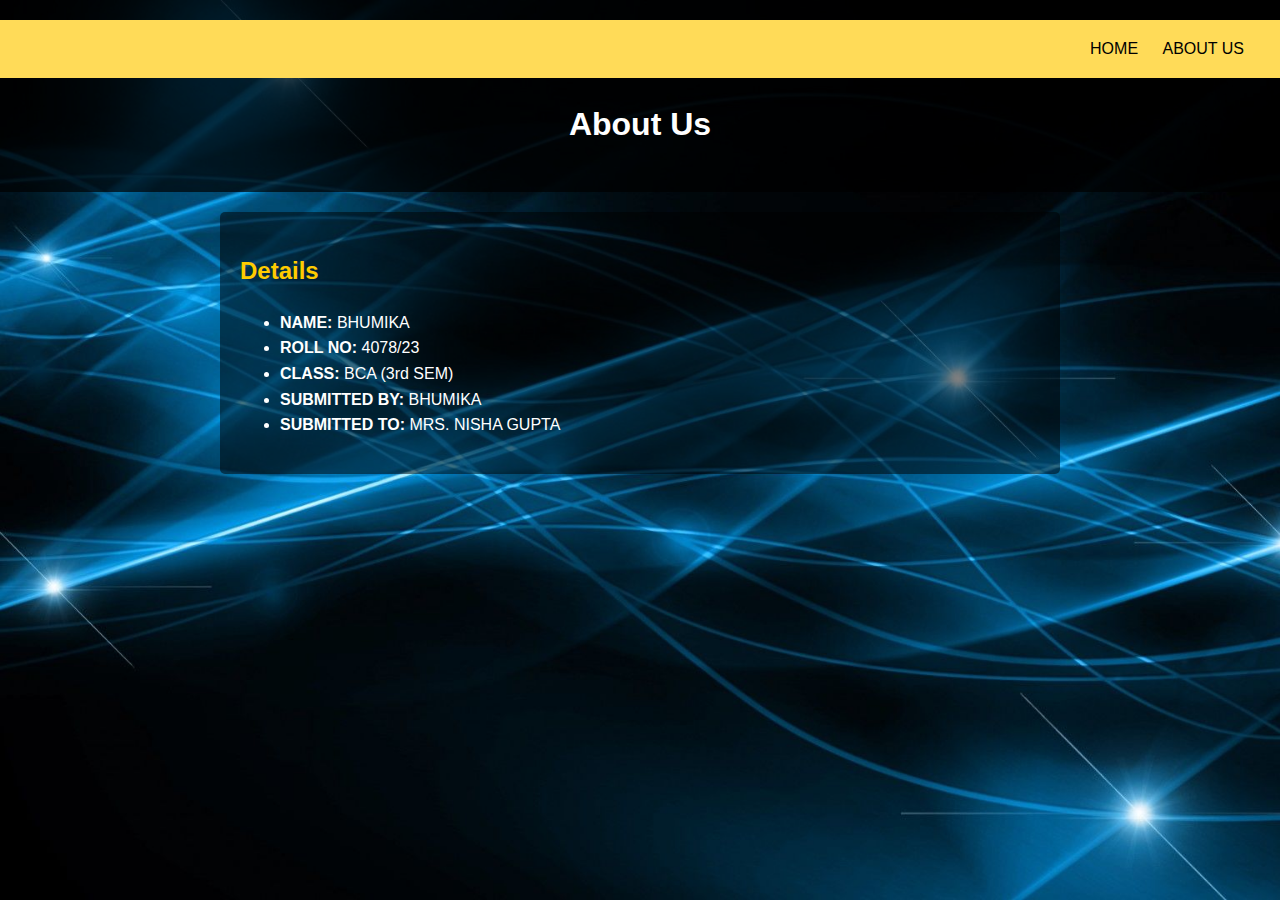
<file: about us.html>
<!DOCTYPE html>
<html lang="en">
<head>
    <meta charset="UTF-8">
    <meta name="viewport" content="width=device-width, initial-scale=1.0">
    <link rel="stylesheet" href="styless.css">
    <title>About Us</title>
</head>
<body>
    <header>
        <nav>
            <ul>
                <li><a href="index.html">HOME</a></li>
                <li><a href="about us.html">ABOUT US</a></li>
            </ul>
        </nav>
        <h1>About Us</h1>
    </header>

    <main>
        <section id="about">
           
        </section>

        <section id="details">
            <h2>Details</h2>
            <ul>
                <li><strong>NAME:</strong> BHUMIKA</li>
                <li><strong>ROLL NO:</strong> 4078/23</li>
                <li><strong>CLASS:</strong> BCA (3rd SEM)</li>
                <li><strong>SUBMITTED BY:</strong> BHUMIKA</li>
                <li><strong>SUBMITTED TO:</strong> MRS. NISHA GUPTA</li>
            </ul>
        </section>
    </main>

    
</body>
</html>
</file>
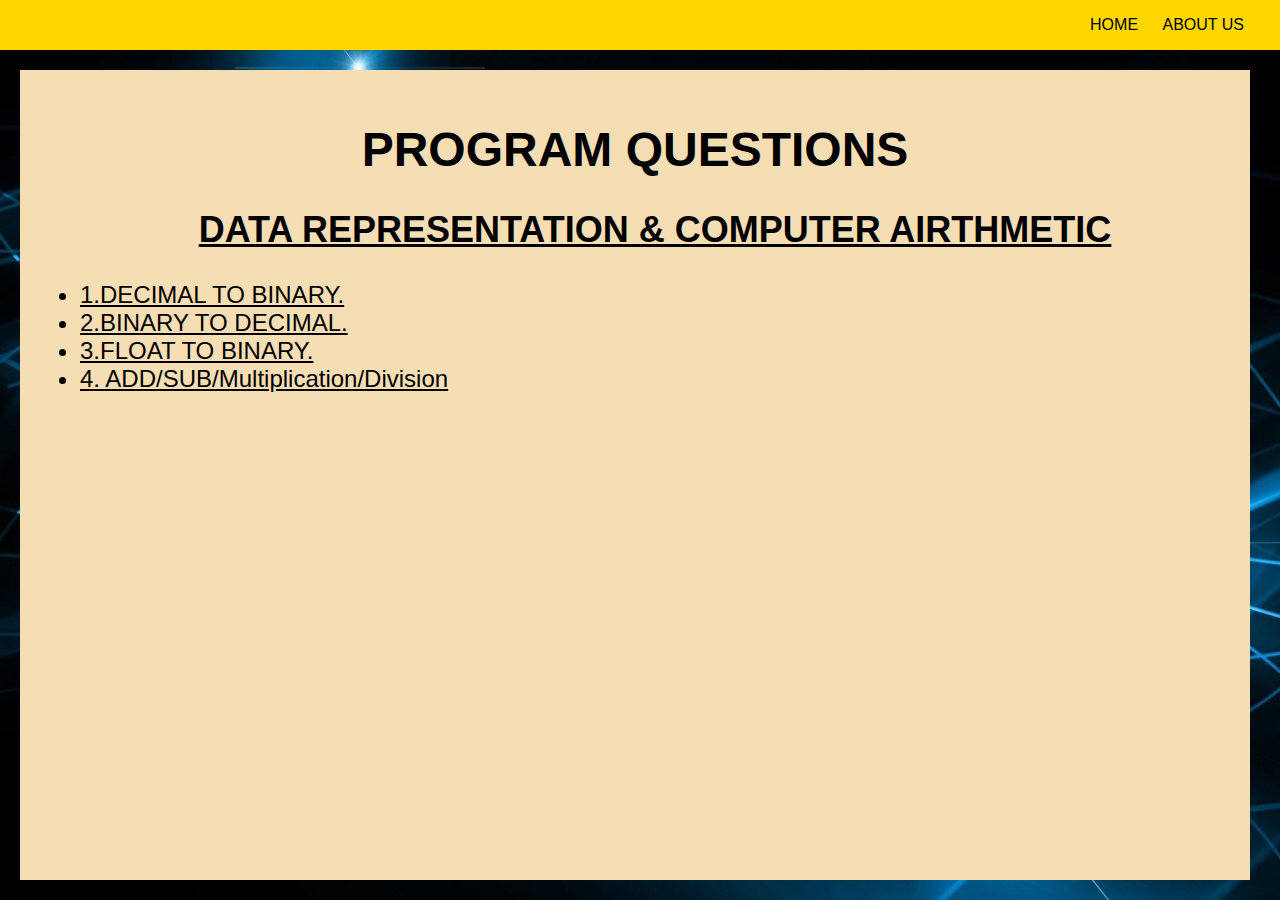
<file: unit1.html>
<!DOCTYPE html>
<html lang="en">
<head>
<style>
body{
background-image:url(picture.jpg);
background-repeat:no-repeat;
background-attachment:fixed;
background-size:100%100%;
}
</style>
 <style>
  a {
            color: blue; /* Normal link color */
        }
        a:hover {
            color: green; /* Color when hovered */
        }
        a:visited {
            color: purple; /* Color for visited links */
}
</style>
<meta charset="UTF-8">
    <meta name="viewport" content="width=device-width, initial-scale=1.0">
    <link rel="stylesheet" href="styles.css">
    <title>Program Questions</title>
    <style>
        body {
            font-family: Arial, sans-serif;
            margin: 0;
            padding: 0;
        }
.navbar a:hover{
background-color:#A52A2A;
}

        nav {
            background-color: #FFD700;
            color: black;
            padding: 1em;
        }
.navbar a:hover{
background-color:#A52A2A;
}
        nav ul {
            list-style-type: none;
            margin: 0;
            padding: 0;
        }

        nav ul li {
            display: inline;
            margin-right: 20px;
        }

        nav ul li a {
            color: black;
            text-decoration: none;
        }

        .container {
            display: flex;
            padding: 20px;
        }

        .question-list {
            flex: 1;
            padding: 20px;
            background-color:#F5DEB3;
            margin-right: 10px;
        }

        .code-output-container {
            flex: 2;
            display: none; /* Initially hide the output */
            flex-direction: column;
        }

        .code-container, .output-container {
            flex: 1;
            padding: 20px;
            background-color: #D2B48C;
            margin-bottom: 10px;
        }

        h2 {
            margin-top: 0;
        }
    </style>
</head>
<body>
    <nav>
        <ul>
            <li><a href="index.html">HOME</a></li>
            <li><a href="about us.html">ABOUT US</a></li>
          
        </ul>
    </nav>
    <div class="container">
        <div class="question-list">
          <h1><center>PROGRAM QUESTIONS</center></h1>
            <ul><h2><center><U>DATA REPRESENTATION & COMPUTER AIRTHMETIC</U></center></h2>
                <li><a href="#" onclick="showProgram(1) "style="color: black;">1.DECIMAL TO BINARY. </a></li>
                <li><a href="#" onclick="showProgram(2)"style="color: black;">2.BINARY TO DECIMAL.</a></li>
                <li><a href="#" onclick="showProgram(3)"style="color: black;">3.FLOAT TO BINARY.</a></li>
                
<li><a href="#" onclick="showProgram(4)" style="color:black;">4. ADD/SUB/Multiplication/Division</a></li>



            </ul>
        </div>
        <div class="code-output-container" id="output-container">
            <div class="code-container" id="code1">
                <h2><center></u>DECIMAL TO BINARY</center></u></h2>
                <pre><code><center>
#include < stdio.h >
#include < conio.h >
int main()
{
int n,rem,b=0,base=1;
printf("Enter a decimal number:");
scanf("%d",&n);
while(n>0)
{
rem=n%2;
b=b+rem*base;
n=n/2;
base=base*10;
}
printf("Binary number is:%d",b);
getch();
}

             </center>  </code></pre>
            </div>
            <div class="output-container" id="output1">
                <h2><center>Output</center></h2>
                <pre><code><center>



Enter a decimal number: 9
Binary number is: 1001


               </center> </code></pre>
            </div>

            <div class="code-container" id="code2" style="display:none;">
                <h2><center>BINARY TO DECIMAL</center></h2>
                <pre><code><center>

#include < stdio.h >
#include < conio.h >
int main()
{
int b,dec=0,i=1,rem;
printf("Enter a binary number:");
scanf("%d",&b);
while(b!=0)
{
rem=b%10;
dec=dec+rem*i;
i=i*2;
b=b/10;
}
printf("decimal number is:%d",dec);
getch();
}



             </center>   </code></pre>
            </div>
            <div class="output-container" id="output2" style="display:none;">
                <h2><center>Output</center></h2>
                <pre><code><center>
Enter a binary number: 1001
Decimal number is :9


               </center> </code></pre>
            </div>

            <div class="code-container" id="code3" style="display:none;">
                <h2><center>FLOAT TO BINARY</center></h2>
                <pre><code><center>
 
#include < stdio.h >
#include < math.h >
void printfbinary(float number)
{
unsigned int binary=(unsigned int)&number;
//print the binary repersentation
for(int i=sizeof (float)*8-1;i>=0;i--)
{
printf("%d",(*binary >> i)&1);
if(i%8==0)
{
printf(" ");
}
}
printf("\n");
}
int main()
{
float number;
printf("Enter a float number:");
scanf("%f",&number);
printf("Binary representation of %f is:\n",number);
printbinary(number);
return 0;
}

    </center></code></pre>
            </div>
            <div class="output-container" id="output3" style="display:none;">
                <h2><center>Output</center></h2>
                <pre><code><center>


Enter a float number: 23.4
Binary representation of 23.400000 is:
01000001 10111011 00110011 00110011



                </center></code></pre>
            </div>

 <div class="code-container" id="code4" style="display:none;">
                <h2><center>ADD/SUB/Multiplication/Division</center></h2>
                <pre><code><center>
 
#include < stdio.h >

void add(double a, double b);
void subtract(double a, double b);
void multiply(double a, double b);
void divide(double a, double b);

int main() {
    int choice;
    double num1, num2;

    do {
       
        printf("Arithmetic Operations Menu\n");
        printf("1. Addition\n");
        printf("2. Subtraction\n");
        printf("3. Multiplication\n");
        printf("4. Division\n");
        printf("5. Exit\n");
        printf("Enter your choice: ");
        scanf("%d", &choice);

        if (choice >= 1 && choice <= 4) {
          
            printf("Enter two numbers: ");
            scanf("%lf %lf", &num1, &num2);
        }

       
        switch (choice) {
            case 1:
                add(num1, num2);
                break;
            case 2:
                subtract(num1, num2);
                break;
            case 3:
                multiply(num1, num2);
                break;
            case 4:
                divide(num1, num2);
                break;
            case 5:
                printf("Exiting...\n");
                break;
            default:
                printf("Invalid choice. Please try again.\n");
                break;
        }
        printf("\n");
    } while (choice != 5);

    return 0;
}
void add(double a, double b) {
    printf("Result: %.2lf\n", a + b);
}

void subtract(double a, double b) {
    printf("Result: %.2lf\n", a - b);
}

void multiply(double a, double b) {
    printf("Result: %.2lf\n", a * b);
}

void divide(double a, double b) {
    if (b != 0) {
        printf("Result: %.2lf\n", a / b);
    } else {
        printf("Error: Division by zero is not allowed.\n");
    }
}  





</center></code></pre>
            </div>
            <div class="output-container" id="output4" style="display:none;">
                <h2><center>Output</center></h2>
                <pre><code><center>


Arithmetic Operations Menu
1. Addition
2. Subtraction
3. Multiplication
4. Division
5. Exit	
Enter your choice: 1
Enter two numbers: 2.1
1.2
Result: 3.30
 Arithmetic Operations Menu
1. Addition
2. Subtraction
3. Multiplication
4. Division
5. Exit
Enter your choice: 5
Exiting...





</center></code></pre>
            </div>



        </div>
    </div>

    <script>
        function showProgram(questionNumber) {
            // Hide all code and output sections
            document.querySelectorAll('.code-container, .output-container').forEach((el) => {
                el.style.display = 'none';
            });

            // Show the selected question's code and output
            document.getElementById('code' + questionNumber).style.display = 'block';
            document.getElementById('output' + questionNumber).style.display = 'block';

            // Show the code-output container
            document.getElementById('output-container').style.display = 'flex';
        }
    </script>
</body>
</html>
</file>
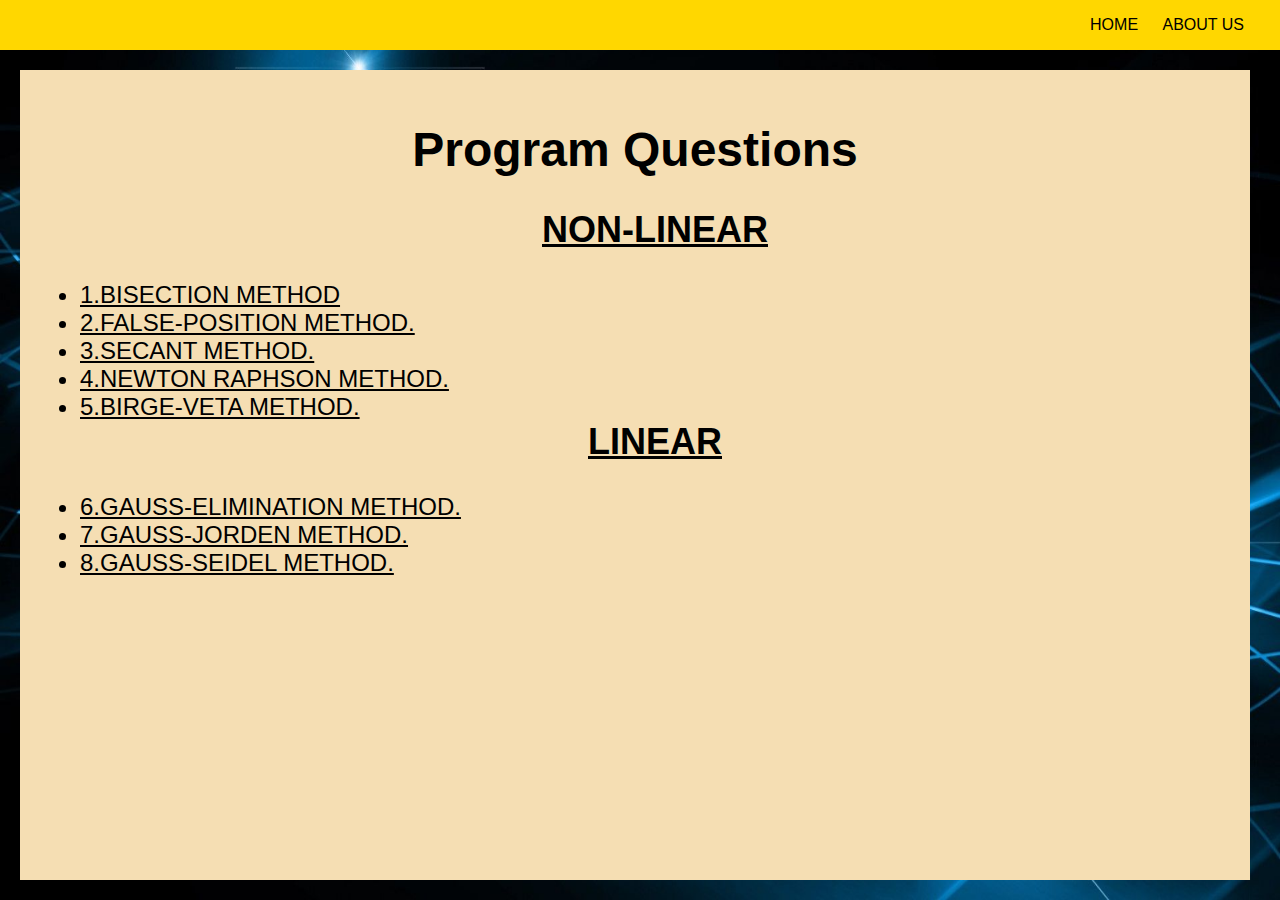
<file: unit2.html>
<!DOCTYPE html>
<html lang="en">
<head>
<style>
body{
background-image:url(picture.jpg);
background-repeat:no-repeat;
background-attachment:fixed;
background-size:100%100%;
}
</style>
 <style>
  a {
            color: blue; /* Normal link color */
        }
        a:hover {
            color: green; /* Color when hovered */
        }
        a:visited {
            color: purple; /* Color for visited links */
}
</style>
<meta charset="UTF-8">
    <meta name="viewport" content="width=device-width, initial-scale=1.0">
    <link rel="stylesheet" href="styles.css">
    <title>Program Questions</title>
    <style>
        body {
            font-family: Arial, sans-serif;
            margin: 0;
            padding: 0;
        }
.navbar a:hover{
background-color:#A52A2A;
}

        nav {
            background-color: #FFD700;
            color: black;
            padding: 1em;
        }
.navbar a:hover{
background-color:#A52A2A;
}
        nav ul {
            list-style-type: none;
            margin: 0;
            padding: 0;
        }

        nav ul li {
            display: inline;
            margin-right: 20px;
        }

        nav ul li a {
            color: black;
            text-decoration: none;
        }

        .container {
            display: flex;
            padding: 20px;
        }

        .question-list {
            flex: 1;
            padding: 20px;
            background-color:#F5DEB3;
            margin-right: 10px;
        }

        .code-output-container {
            flex: 2;
            display: none; /* Initially hide the output */
            flex-direction: column;
        }

        .code-container, .output-container {
            flex: 1;
            padding: 20px;
            background-color: #D2B48C;
            margin-bottom: 10px;
        }

        h2 {
            margin-top: 0;
        }
    </style>
</head>
<body>
    <nav>
        <ul>
            <li><a href="index.html">HOME</a></li>
            <li><a href="about us.html">ABOUT US</a></li>
          
        </ul>
    </nav>
    <div class="container">
        <div class="question-list">
            <h1><center>Program Questions</center></h1>
            <ul>   <h2><Center><u>NON-LINEAR</center></u></h2>
                <li><a href="#" onclick="showProgram(1) "style="color: black;">1.BISECTION METHOD</a></li>
                <li><a href="#" onclick="showProgram(2)"style="color: black;">2.FALSE-POSITION METHOD.</a></li>
                <li><a href="#" onclick="showProgram(3)"style="color: black;">3.SECANT METHOD.</a></li>
                
<li><a href="#" onclick="showProgram(4)"style="color: black;">4.NEWTON RAPHSON METHOD.</a></li>
                
<li><a href="#" onclick="showProgram(5)"style="color: black;">5.BIRGE-VETA METHOD.</a></li>

             <h2><center><u>LINEAR</u></center></h2>
<li><a href="#" onclick="showProgram(6)"style="color: black;">6.GAUSS-ELIMINATION METHOD.</a></li>
                
<li><a href="#" onclick="showProgram(7)"style="color: black;">7.GAUSS-JORDEN METHOD.</a></li>
                
   <li><a href="#" onclick="showProgram(8)"style="color: black;">8.GAUSS-SEIDEL METHOD.</a></li>
         </ul>
        </div>
        <div class="code-output-container" id="output-container">
            <div class="code-container" id="code1">
                <h2><center></u>BISECTION METHOD</center></u></h2>
                <pre><code><center>

#include < stdio.h >
#include < math.h >
float f(float x)
{
return x*x*x-x-1;
}
int main()
{
float a,b,c,d;
int i=0;
printf("enter the interval (a,b)in which the roots of the equation lies");
scanf("%f%f",&a,&b);
printf("\n enter the tolerance value:-");
scanf("%f",&d);
do{
c=(a+b)/2;
++i;
if(f(a)*f(c)<0)
{
b=c;
printf("\n value of a and b in %d iteration is %f and %f",i,a,b);
}
else
{
a=c;
printf("\n value of a and b in %d iteration is %f and %f",i,a,b);
}
}
while(fabs(a-b)>d||f(c)==0);
printf("\n root is %f",c);
printf("\n press any key to exit");
}


             </center>  </code></pre>
            </div>
            <div class="output-container" id="output1">
                <h2><center>Output</center></h2>
                <pre><code><center>



enter the interval (a,b)in which the roots of the equation lies1
2
enter the tolerance value:-0.01
value of a and b in 1 iteration is 1.000000 and 1.500000
 value of a and b in 2 iteration is 1.250000 and 1.500000
value of a and b in 3 iteration is 1.250000 and 1.375000
 value of a and b in 4 iteration is 1.312500 and 1.375000
value of a and b in 5 iteration is 1.312500 and 1.343750
value of a and b in 6 iteration is 1.312500 and 1.328125
 value of a and b in 7 iteration is 1.320312 and 1.328125
root is 1.320312



               </center> </code></pre>
            </div>

            <div class="code-container" id="code2" style="display:none;">
                <h2><center>FALSE-POSITION METHOD</center></h2>
                <pre><code><center>

#include < stdio.h >
#include < math.h >
#define e 0.001
#define f(x) x*x*x -4*x +1
int main()
{
 float x0,x1,x2;
 float f0,f1,f2;
 int i=0;
 printf("Enter Two Values of x0 and x1:");
 scanf("%f %f",&x0,&x1);
 do{
 f0=f(x0);
 f1=f(x1);
 x2=((x0*f1)-(x1*f0))/(f1-f0);
 f2=f(x2);
 if(f0*f2<0)
 {
 x1=x2;
 f1=f2;
 }
 else{
 x0=x2;
 f0=f2;
 }
 i++;
 printf("No. of Iterations:%d\n",i);
 printf("Root is:%f\n",x2);
 printf("Value of function:%f\n",f2);
 }
 while(fabs(f2)>e);
}

             </center>   </code></pre>
            </div>
            <div class="output-container" id="output2" style="display:none;">
                <h2><center>Output</center></h2>
                <pre><code><center>

Enter Two Values of x0 and x1:2 3
No. of Iterations:1
Root is:1.933333
Value of function:0.493036
No. of Iterations:2
Root is:1.899419
Value of function:0.255035
No. of Iterations:3
Root is:1.881592
Value of function:0.135200
No. of Iterations:4
Root is:1.872061
Value of function:0.072604
No. of Iterations:5
Root is:1.866919
Value of function:0.039261
No. of Iterations:6
Root is:1.864132
Value of function:0.021309
No. of Iterations:7
Root is:1.862617
Value of function:0.011589
No. of Iterations:8
Root is:1.861793
Value of function:0.006310
No. of Iterations:9
Root is:1.861344
Value of function:0.003438
No. of Iterations:10
Root is:1.861099
Value of function:0.001873
No. of Iterations:11
Root is:1.860966
Value of function:0.001020
No. of Iterations:12
Root is:1.860893
Value of function:0.000557




               </center> </code></pre>
            </div>

            <div class="code-container" id="code3" style="display:none;">
                <h2><center>SECANT METHOD</center></h2>
                <pre><code><center>
 
#include < stdio.h >
#include < math.h >
int main() {
 double x0, x1, tol, x2;
 int max_iter, iter = 0;
 // Function definition inline
 double f(double x) {
 return x * x * x - x - 2; // Example function: x^3 - x - 2
 }
 // Get user input
 printf("Enter the initial guess x0: ");
 scanf("%lf", &x0);
 
 printf("Enter the second guess x1: ");
 scanf("%lf", &x1);
 
 printf("Enter the tolerance: ");
 scanf("%lf", &tol);
 
 printf("Enter the maximum number of iterations: ");
 scanf("%d", &max_iter);
 printf("Iteration\t x0\t\t x1\t\t x2\t\t f(x2)\n");
 while (iter < max_iter) {
 double f_x0 = f(x0);
 double f_x1 = f(x1);
 // Check for division by zero
 if (f_x1 - f_x0 == 0) {
 printf("Error: Division by zero in the secant method.\n");
 return 1; // Exit with an error code
 }
 // Secant method formula
 x2 = x1 - f_x1 * (x1 - x0) / (f_x1 - f_x0);
 // Print the current iteration results
 printf("%d\t\t %.6f\t %.6f\t %.6f\t %.6f\n", iter + 1, x0, x1, x2, f(x2));
 // Check if the result is within the tolerance
 if (fabs(f(x2)) < tol || fabs(x2 - x1) < tol) {
 printf("Root found: %.6f\n", x2);
 return 0; // Successful exit
 }
 // Update the points for the next iteration
 x0 = x1;
 x1 = x2;
 iter++;
 }
 printf("Method did not converge after %d iterations.\n", max_iter);
 return 1; // Exit with an error code if not converged
}
    </center></code></pre>
            </div>
            <div class="output-container" id="output3" style="display:none;">
                <h2><center>Output</center></h2>
                <pre><code><center>



Enter the initial guess x0: 1
Enter the second guess x1: 1.5
Enter the tolerance: 0.01
Enter the maximum number of iterations: 2
Iteration x0 x1 x2 f(x2)
1 1.000000 1.500000 1.533333 0.071704
2 1.500000 1.533333 1.521182 -0.001172
Root found: 1.521182

                </center></code></pre>
            </div>


            <div class="code-container" id="code4" style="display:none;">
                <h2><center>NEWTON-RAPHSON METHOD</center></h2>
                <pre><code><center>


#include < stdio.h >
#include < math.h >
int main() {
 double x0, x1, tol;
 int max_iter, iter = 0;
 // Function to compute f(x) = x^3 - x - 2
 double f(double x) {
 return x * x * x - x - 2;
 }
 // Function to compute f'(x) = 3*x^2 - 1
 double f_prime(double x) {
 return 3 * x * x - 1;
 }
 // Get user input
 printf("Enter the initial guess x0: ");
 scanf("%lf", &x0);
 
 printf("Enter the tolerance: ");
 scanf("%lf", &tol);
 
 printf("Enter the maximum number of iterations: ");
 scanf("%d", &max_iter);
 printf("Iteration\t x0\t\t x1\t\t f(x1)\n");
 while (iter < max_iter) {
 double f_x0 = f(x0);
 double f_prime_x0 = f_prime(x0);
 // Check for division by zero
 if (f_prime_x0 == 0) {
 printf("Error: Division by zero in the Newton-Raphson method.\n");
 return 1; // Exit with an error code
 }
 // Newton-Raphson formula
 x1 = x0 - f_x0 / f_prime_x0;
 // Print the current iteration results
 printf("%d\t\t %.6f\t %.6f\t %.6f\n", iter + 1, x0, x1, f(x1));
 // Check if the result is within the tolerance
 if (fabs(f(x1)) < tol) {
 printf("Root found: %.6f\n", x1);
 return 0; // Successful exit
 }
 // Update the point for the next iteration
 x0 = x1;
 iter++;
 }
 printf("Method did not converge after %d iterations.\n", max_iter);
 return 1; // Exit with an error code if not converged
}



 </center></code></pre>
            </div>
            <div class="output-container" id="output4" style="display:none;">
                <h2><center>Output</center></h2>
                <pre><code><center>

Enter the initial guess x0: 1.5
Enter the tolerance: 0.00
Enter the maximum number of iterations: 4
Iteration x0 x1 f(x1)
1 1.500000 1.521739 0.002137
2 1.521739 1.521380 0.000001
3 1.521380 1.521380 0.000000
4 1.521380 1.521380 0.000000
Method did not converge after 4 iterations



  </center></code></pre>
            </div>



<div class="code-container" id="code5" style="display:none;">
                <h2><center>BIRGE-VIETA METHOD</center></h2>
                <pre><code><center>

#include < stdio.h >
#include < math.h >
int main() {
 double a, b, c, tol;
 int max_iter, iter = 0;
 double x0 = 0.0; // Initial guess
 double x1; // Next approximation
 double residual;
 // Get polynomial coefficients
 printf("Enter the coefficients for the polynomial ax^2 + bx + c:\n");
 printf("Enter coefficient a: ");
 scanf("%lf", &a);
 printf("Enter coefficient b: ");
 scanf("%lf", &b);
 printf("Enter coefficient c: ");
 scanf("%lf", &c);
 // Get tolerance and maximum number of iterations
 printf("Enter the tolerance: ");
 scanf("%lf", &tol);
 
 printf("Enter the maximum number of iterations: ");
 scanf("%d", &max_iter);
 // Print the header for the iterations
 printf("Iteration\t x0\t\t Residual\n");
 while (iter < max_iter) {
 // Evaluate the polynomial at x0
 residual = a * x0 * x0 + b * x0 + c;
 // Check for convergence
 if (fabs(residual) < tol) {
 printf("Root found: %.6f\n", x0);
 return 0; // Successful exit
 }
 // Derivative of the polynomial
 double f_prime_x0 = 2 * a * x0 + b;
 // Check for division by zero
 if (f_prime_x0 == 0) {
 printf("Error: Division by zero in the method.\n");
 return 1; // Exit with an error code
 }
 // Update the approximation
 x1 = x0 - residual / f_prime_x0;
 printf("%d\t\t %.6f\t %.6f\n", iter + 1, x0, residual);
 // Prepare for the next iteration
 x0 = x1;
 iter++;
 }
 printf("Method did not converge after %d iterations.\n", max_iter);
 return 1; // Exit with an error code if not converged
}



</center></code></pre>
            </div>
            <div class="output-container" id="output5" style="display:none;">
                <h2><center>Output</center></h2>
                <pre><code><center>


Enter the coefficients for the polynomial ax^2 + bx + c:
Enter coefficient a: 2
Enter coefficient b: 1
Enter coefficient c: 3
Enter the tolerance: 0.01
Enter the maximum number of iterations: 5
Iteration x0 Residual
1 0.000000 3.000000
2 -3.000000 18.000000
3 -1.363636 5.355372
4 -0.161410 2.890696
5 -8.318925 133.090098
Method did not converge after 5 iterations



 </center></code></pre>
            </div>

<div class="code-container" id="code6" style="display:none;">
                <h2><center>GAUSS-ELIMINATION METHOD</center></h2>
                <pre><code><center>

#include < stdio.h >
#define N 3 // Number of equations
int main() {
 int i, j, k;
 float A[N][N+1] = {
 {2, -1, 1, 3},
 {1, 2, 3, 8},
 {3, 1, -1, 3}
 };
 // Forward Elimination
 for (i = 0; i < N; i++) {
 // Pivot: Normalize the diagonal element
 float pivot = A[i][i];
 for (j = 0; j <= N; j++) {
 A[i][j] /= pivot;
 }
 // Eliminate entries below the pivot
 for (k = 0; k < N; k++) {
 if (k != i) {
 float factor = A[k][i];
 for (j = 0; j <= N; j++) {
 A[k][j] -= factor * A[i][j];
 }
 }
 }
 }
 // Print the solution
 printf("Solutions:\n");
 for (i = 0; i < N; i++) {
 printf("x%d = %.2f\n", i + 1, A[i][N]);
 }
 return 0;
}






</center></code></pre>
            </div>
            <div class="output-container" id="output6" style="display:none;">
                <h2><center>Output</center></h2>
                <pre><code><center>

Solutions:
x1 = 1.20
x2 = 1.00
x3 = 1.60





</center></code></pre>
            </div>


<div class="code-container" id="code7" style="display:none;">
                <h2><center>GAUSS-JORDEN METHOD</center></h2>
                <pre><code><center>
#include < stdio.h >
int main() {
 int n;
 
 printf("Enter the number of variables: ");
 scanf("%d", &n);
 float matrix[n][n+1];
 // Input the augmented matrix
 printf("Enter the augmented matrix:\n");
 for (int i = 0; i < n; i++) {
 for (int j = 0; j <= n; j++) {
 scanf("%f", &matrix[i][j]);
 }
 }
 // Gauss-Jordan elimination
 for (int i = 0; i < n; i++) {
 // Make the diagonal contain all 1s
 for (int j = i+1; j < n; j++) {
 float ratio = matrix[j][i] / matrix[i][i];
 for (int k = 0; k <= n; k++) {
 matrix[j][k] -= ratio * matrix[i][k];
 }
 }
 }
 // Back-substitution to make the upper triangular matrix diagonal
 for (int i = n-1; i >= 0; i--) {
 for (int j = 0; j < i; j++) {
 float ratio = matrix[j][i] / matrix[i][i];
 for (int k = 0; k <= n; k++) {
 matrix[j][k] -= ratio * matrix[i][k];
 }
 }
 }
 // Print the solution
 printf("Solution:\n");
 for (int i = 0; i < n; i++) {
 printf("x%d = %.2f\n", i+1, matrix[i][n] / matrix[i][i]);
 }
 return 0;
}





</center></code></pre>
            </div>
            <div class="output-container" id="output7" style="display:none;">
                <h2><center>Output</center></h2>
                <pre><code><center>



Enter the number of variables: 2
Enter the augmented matrix:
3
4
2
6
5
7
Solution:
x1 = 2.00
x2 = -1.00

</center></code></pre>
            </div>












<div class="code-container" id="code8" style="display:none;">
                <h2><center>GAUSS-SEIDEL METHOD</center></h2>
                <pre><code><center>

#include < stdio.h >

#define MAX 10
#define TOLERANCE 0.0001

void gaussSeidel(float a[MAX][MAX], float b[MAX], float x[MAX], int n) {
    float temp[MAX];
    int i, j;
    int iterations = 0;

    do {
        for (i = 0; i < n; i++) {
            temp[i] = x[i]; // Store the current value of x[i]
            x[i] = b[i];    // Start with the right-hand side value

            for (j = 0; j < n; j++) {
                if (j != i) {
                    x[i] -= a[i][j] * x[j]; // Subtract the known values
                }
            }
            x[i] /= a[i][i]; // Divide by the diagonal element
        }

        // Display the results after each iteration
        printf("Iteration %d: ", ++iterations);
        for (i = 0; i < n; i++) {
            printf("x[%d] = %.6f ", i, x[i]);
        }
        printf("\n");

    } while (1); // Keep iterating until convergence is detected

    // Check for convergence
    for (i = 0; i < n; i++) {
        if (i == 0) {
            if (temp[i] - x[i] < TOLERANCE && temp[i] - x[i] > -TOLERANCE) continue;
        } else {
            if (temp[i] - x[i] < TOLERANCE && temp[i] - x[i] > -TOLERANCE) continue;
        }
        break; // Exit the loop if not converged
    }
}

int main() {
    float a[MAX][MAX], b[MAX], x[MAX];
    int n, i, j;

    printf("Enter the number of equations: ");
    scanf("%d", &n);

    printf("Enter the coefficients of the equations (matrix A):\n");
    for (i = 0; i < n; i++) {
        for (j = 0; j < n; j++) {
            scanf("%f", &a[i][j]);
        }
    }

    printf("Enter the constants (vector B):\n");
    for (i = 0; i < n; i++) {
        scanf("%f", &b[i]);
    }

    // Initialize solution vector x with zeros
    for (i = 0; i < n; i++) {
        x[i] = 0.0;
    }

    gaussSeidel(a, b, x, n);

    // Display the final solution
    printf("\nFinal solution:\n");
    for (i = 0; i < n; i++) {
        printf("x[%d] = %.6f\n", i, x[i]);
    }

    return 0;
}

</center></code></pre>
            </div>
            <div class="output-container" id="output8" style="display:none;">
                <h2><center>Output</center></h2>
                <pre><code><center>

Enter the number of equations: 3
Enter the coefficients of the equations (matrix A):
4 -1 0
-1 4 -1
0 -1 3
Enter the constants (vector B):
15
10
10

</center></code></pre>
            </div>
        </div>
    </div>

    <script>
        function showProgram(questionNumber) {
            // Hide all code and output sections
            document.querySelectorAll('.code-container, .output-container').forEach((el) => {
                el.style.display = 'none';
            });

            // Show the selected question's code and output
            document.getElementById('code' + questionNumber).style.display = 'block';
            document.getElementById('output' + questionNumber).style.display = 'block';

            // Show the code-output container
            document.getElementById('output-container').style.display = 'flex';
        }
    </script>
</body>
</html>
</file>
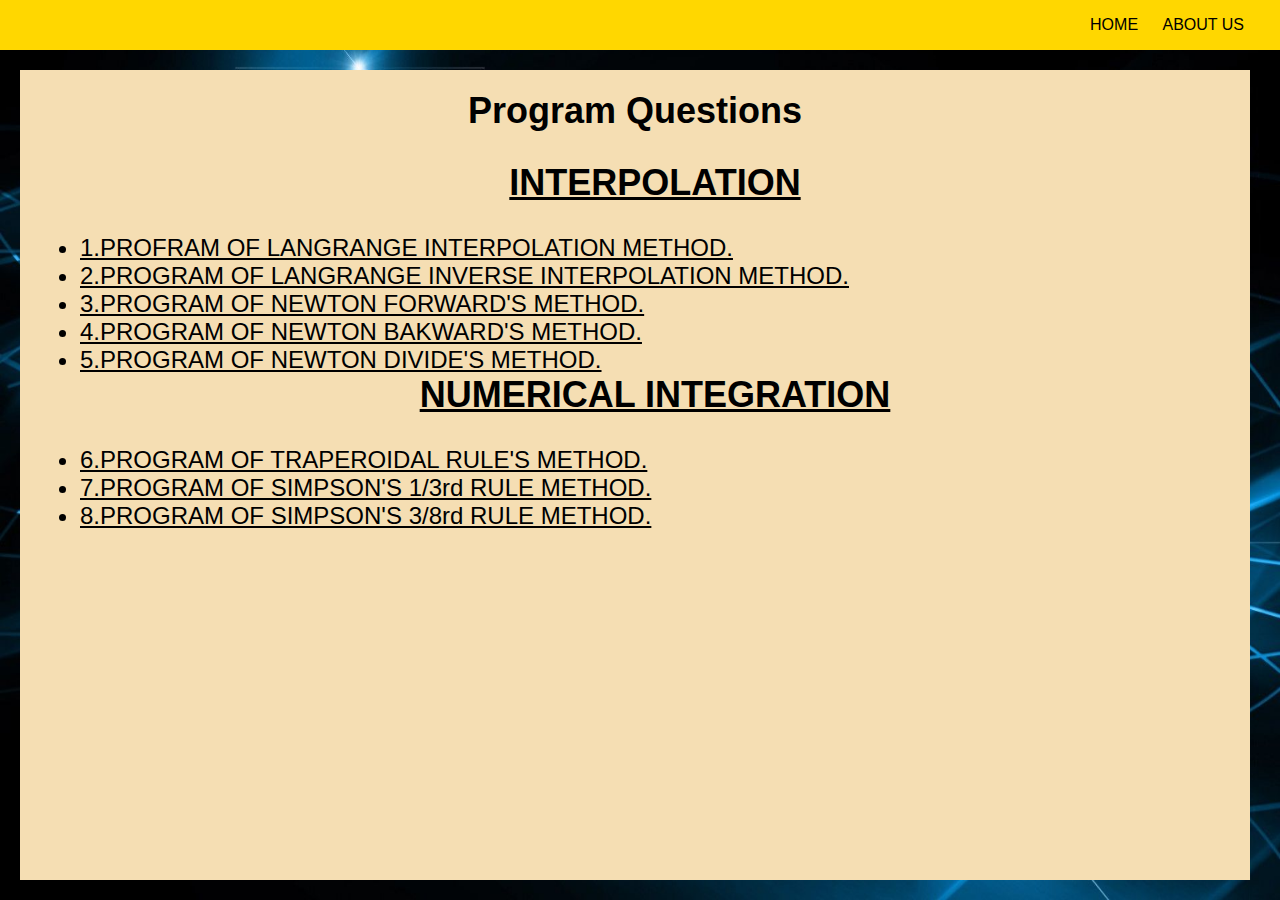
<file: unit3.html>
<!DOCTYPE html>
<html lang="en">
<head>
<style>
body{
background-image:url(picture.jpg);
background-repeat:no-repeat;
background-attachment:fixed;
background-size:100%100%;
}
</style>
 <style>
  a {
            color: blue; /* Normal link color */
        }
        a:hover {
            color: green; /* Color when hovered */
        }
        a:visited {
            color: purple; /* Color for visited links */
}
</style>
<meta charset="UTF-8">
    <meta name="viewport" content="width=device-width, initial-scale=1.0">
    <link rel="stylesheet" href="styles.css">
    <title>Program Questions</title>
    <style>
        body {
            font-family: Arial, sans-serif;
            margin: 0;
            padding: 0;
        }
.navbar a:hover{
background-color:#A52A2A;
}

        nav {
            background-color: #FFD700;
            color: black;
            padding: 1em;
        }
.navbar a:hover{
background-color:#A52A2A;
}
        nav ul {
            list-style-type: none;
            margin: 0;
            padding: 0;
        }

        nav ul li {
            display: inline;
            margin-right: 20px;
        }

        nav ul li a {
            color: black;
            text-decoration: none;
        }

        .container {
            display: flex;
            padding: 20px;
        }

        .question-list {
            flex: 1;
            padding: 20px;
            background-color:#F5DEB3;
            margin-right: 10px;
        }

        .code-output-container {
            flex: 2;
            display: none; /* Initially hide the output */
            flex-direction: column;
        }

        .code-container, .output-container {
            flex: 1;
            padding: 20px;
            background-color: #D2B48C;
            margin-bottom: 10px;
        }

        h2 {
            margin-top: 0;
        }
    </style>
</head>
<body>
    <nav>
        <ul>
            <li><a href="index.html">HOME</a></li>
            <li><a href="about us.html">ABOUT US</a></li>
          
        </ul>
    </nav>
    <div class="container">
        <div class="question-list">
            <h2><center>Program Questions</center></h2>
            <ul><h2><center><u>INTERPOLATION</u></center></h2>
                <li><a href="#" onclick="showProgram(1) "style="color: black;">1.PROFRAM OF LANGRANGE INTERPOLATION METHOD. </a></li>
                <li><a href="#" onclick="showProgram(2)"style="color: black;">2.PROGRAM OF LANGRANGE INVERSE INTERPOLATION METHOD.</a></li>
                <li><a href="#" onclick="showProgram(3)"style="color: black;">3.PROGRAM OF NEWTON FORWARD'S METHOD.</a></li>
                
<li><a href="#" onclick="showProgram(4)"style="color: black;">4.PROGRAM OF NEWTON BAKWARD'S METHOD.</a></li>
                
<li><a href="#" onclick="showProgram(5)"style="color: black;">5.PROGRAM OF NEWTON DIVIDE'S  METHOD.</a></li>
             
<h2><center><u>NUMERICAL INTEGRATION</center></u></h2>   
<li><a href="#" onclick="showProgram(6)"style="color: black;">6.PROGRAM OF TRAPEROIDAL RULE'S  METHOD.</a></li>
                
<li><a href="#" onclick="showProgram(7)"style="color: black;">7.PROGRAM OF SIMPSON'S 1/3rd RULE METHOD.</a></li>
                
   <li><a href="#" onclick="showProgram(8)"style="color: black;">8.PROGRAM OF SIMPSON'S 3/8rd RULE  METHOD.</a></li>
         </ul>
        </div>
        <div class="code-output-container" id="output-container">
            <div class="code-container" id="code1">
                <h2><center></u>LANGRANGE INTERPOLATION</center></u></h2>
                <pre><code><center>
 #include < stdio.h >

        double lagrangeInterpolation(double x[], double y[], int n, double xValue) {
            double result = 0.0;
        
            for (int i = 0; i < n; i++) {
                double term = y[i];
                for (int j = 0; j < n; j++) {
                    if (j != i) {
                        term *= (xValue - x[j]) / (x[i] - x[j]);
                    }
                }
                result += term;
            }
        
            return result;
        }
        
        int main() {
            int n;
            double x[10], y[10], xValue;
        
            printf("Enter the number of data points: ");
            scanf("%d", &n);
            
            printf("Enter the x and y values:\n");
            for (int i = 0; i < n; i++) {
                printf("x[%d]: ", i);
                scanf("%lf", &x[i]);
                printf("y[%d]: ", i);
                scanf("%lf", &y[i]);
            }
        
            printf("Enter the value of x to interpolate: ");
            scanf("%lf", &xValue);
        
            double interpolatedValue = lagrangeInterpolation(x, y, n, xValue);
            
            printf("The interpolated value at x = %.2f is %.6f\n", xValue, interpolatedValue);
        
            return 0;
        }
        

             </center>  </code></pre>
            </div>
            <div class="output-container" id="output1">
                <h2><center>Output</center></h2>
                <pre><code><center>



  Enter the number of data points: 3
    Enter the x and y values:
    x[0]: 1
    y[0]: 1
    x[1]: 2
    y[1]: 4
    x[2]: 3
    y[2]: 9
    Enter the value of x to interpolate: 1.5
    The interpolated value at x = 1.50 is 2.250000
    



               </center> </code></pre>
            </div>

            <div class="code-container" id="code2" style="display:none;">
                <h2><center>LANGRANGE INVERSE INTERPOLATION</center></h2>
                <pre><code><center>
 #include < stdio.h >

        double lagrangeInverseInterpolation(double x[], double y[], int n, double yValue) {
            double result = 0.0;
        
            for (int i = 0; i < n; i++) {
                double term = y[i];
                for (int j = 0; j < n; j++) {
                    if (j != i) {
                        term *= (yValue - y[j]) / (y[i] - y[j]);
                    }
                }
                result += term;
            }
        
            return result;
        }
        
        int main() {
            int n;
            double x[10], y[10], yValue;
        
            printf("Enter the number of data points: ");
            scanf("%d", &n);
            
            printf("Enter the x and y values:\n");
            for (int i = 0; i < n; i++) {
                printf("x[%d]: ", i);
                scanf("%lf", &x[i]);
                printf("y[%d]: ", i);
                scanf("%lf", &y[i]);
            }
        
            printf("Enter the value of y to interpolate: ");
            scanf("%lf", &yValue);
        
            double interpolatedXValue = lagrangeInverseInterpolation(x, y, n, yValue);
            
            printf("The interpolated x value corresponding to y = %.2f is %.6f\n", yValue, interpolatedXValue);
        
            return 0;
        }
             </center>   </code></pre>
            </div>
            <div class="output-container" id="output2" style="display:none;">
                <h2><center>Output</center></h2>
                <pre><code><center>

Enter the number of data points: 3
    Enter the x and y values:
    x[0]: 1
    y[0]: 1
    x[1]: 2
    y[1]: 4
    x[2]: 3
    y[2]: 9
    Enter the value of y to interpolate: 4
    The interpolated x value corresponding to y = 4.00 is 1.666667
    



               </center> </code></pre>
            </div>

            <div class="code-container" id="code3" style="display:none;">
                <h2><center>NEWTON FORWARD </center></h2>
                <pre><code><center>
 
  #include < stdio.h >

        #define MAX 10
        
        void computeForwardDifference(float x[], float y[][MAX], int n) {
            for (int j = 1; j < n; j++) {
                for (int i = 0; i < n - j; i++) {
                    y[i][j] = y[i + 1][j - 1] - y[i][j - 1];
                }
            }
        }
        
        float newtonForwardInterpolation(float x[], float y[][MAX], int n, float value) {
            float h = x[1] - x[0];
            float result = y[0][0];
            float u = (value - x[0]) / h;
            
            for (int i = 1; i < n; i++) {
                float term = 1;
                for (int j = 0; j < i; j++) {
                    term *= (u - j) / (i);
                }
                result += term * y[0][i];
            }
        
            return result;
        }
        
        int main() {
            float x[MAX], y[MAX][MAX];
            int n;
            float value;
        
            printf("Enter the number of data points: ");
            scanf("%d", &n);
        
            printf("Enter the x values:\n");
            for (int i = 0; i < n; i++) {
                printf("x[%d]: ", i);
                scanf("%f", &x[i]);
            }
        
            printf("Enter the corresponding y values:\n");
            for (int i = 0; i < n; i++) {
                printf("y[%d]: ", i);
                scanf("%f", &y[i][0]);
            }
        
            computeForwardDifference(x, y, n);
        
            printf("Enter the value of x to interpolate: ");
            scanf("%f", &value);
        
            float interpolatedValue = newtonForwardInterpolation(x, y, n, value);
        
            printf("The interpolated value at x = %.2f is %.6f\n", value, interpolatedValue);
        
            return 0;
        }
        




    </center></code></pre>
            </div>
            <div class="output-container" id="output3" style="display:none;">
                <h2><center>Output</center></h2>
                <pre><code><center>



  Enter the number of data points: 5
    Enter the x values:
    x[0]: 0
    x[1]: 1
    x[2]: 2
    x[3]: 3
    x[4]: 4
    Enter the corresponding y values:
    y[0]: 1
    y[1]: 2
    y[2]: 0
    y[3]: 2
    y[4]: 3
    Enter the value of x to interpolate: 2.5
    The interpolated value at x = 2.50 is 1.562500
                </center></code></pre>
            </div>


            <div class="code-container" id="code4" style="display:none;">
                <h2><center>NEWTON BACKWARD </center></h2>
                <pre><code><center>
 #include < stdio.h >

        #define MAX 10
        
        void computeBackwardDifference(float x[], float y[][MAX], int n) {
            for (int j = 1; j < n; j++) {
                for (int i = n - 1; i >= j; i--) {
                    y[i][j] = y[i][j - 1] - y[i - 1][j - 1];
                }
            }
        }
        
        float newtonBackwardInterpolation(float x[], float y[][MAX], int n, float value) {
            float h = x[1] - x[0];
            float result = y[n - 1][0];
            float u = (value - x[n - 1]) / h;
        
            for (int i = 1; i < n; i++) {
                float term = 1;
                for (int j = 0; j < i; j++) {
                    term *= (u + j) / (i);
                }
                result += term * y[n - 1 - i][i];
            }
        
            return result;
        }
        
        int main() {
            float x[MAX], y[MAX][MAX];
            int n;
            float value;
        
            printf("Enter the number of data points: ");
            scanf("%d", &n);
        
            printf("Enter the x values:\n");
            for (int i = 0; i < n; i++) {
                printf("x[%d]: ", i);
                scanf("%f", &x[i]);
            }
        
            printf("Enter the corresponding y values:\n");
            for (int i = 0; i < n; i++) {
                printf("y[%d]: ", i);
                scanf("%f", &y[i][0]);
            }
        
            computeBackwardDifference(x, y, n);
        
            printf("Enter the value of x to interpolate: ");
            scanf("%f", &value);
        
            float interpolatedValue = newtonBackwardInterpolation(x, y, n, value);
        
            printf("The interpolated value at x = %.2f is %.6f\n", value, interpolatedValue);
        
            return 0;
        }


 </center></code></pre>
            </div>
            <div class="output-container" id="output4" style="display:none;">
                <h2><center>Output</center></h2>
                <pre><code><center>

  Enter the number of data points: 5
    Enter the x values:
    x[0]: 0
    x[1]: 1
    x[2]: 2
    x[3]: 3
    x[4]: 4
    Enter the corresponding y values:
    y[0]: 1
    y[1]: 2
    y[2]: 0
    y[3]: 2
    y[4]: 3
    Enter the value of x to interpolate: 1.5
    The interpolated value at x = 1.50 is 1.500000

  </center></code></pre>
            </div>



<div class="code-container" id="code5" style="display:none;">
                <h2><center>NEWTON DIVIDED</center></h2>
                <pre><code><center>
  #include < stdio.h >

        #define MAX 10
        
        void computeDividedDifferences(float x[], float y[][MAX], int n) {
            for (int j = 1; j < n; j++) {
                for (int i = 0; i < n - j; i++) {
                    y[i][j] = (y[i + 1][j - 1] - y[i][j - 1]) / (x[i + j] - x[i]);
                }
            }
        }
        
        float newtonDividedDifferenceInterpolation(float x[], float y[][MAX], int n, float value) {
            float result = y[0][0];
            float product;
        
            for (int i = 1; i < n; i++) {
                product = 1;
                for (int j = 0; j < i; j++) {
                    product *= (value - x[j]);
                }
                result += product * y[0][i];
            }
        
            return result;
        }
        
        int main() {
            float x[MAX], y[MAX][MAX];
            int n;
            float value;
        
            printf("Enter the number of data points: ");
            scanf("%d", &n);
        
            printf("Enter the x values:\n");
            for (int i = 0; i < n; i++) {
                printf("x[%d]: ", i);
                scanf("%f", &x[i]);
            }
        
            printf("Enter the corresponding y values:\n");
            for (int i = 0; i < n; i++) {
                printf("y[%d]: ", i);
                scanf("%f", &y[i][0]);
            }
        
            computeDividedDifferences(x, y, n);
        
            printf("Enter the value of x to interpolate: ");
            scanf("%f", &value);
        
            float interpolatedValue = newtonDividedDifferenceInterpolation(x, y, n, value);
        
            printf("The interpolated value at x = %.2f is %.6f\n", value, interpolatedValue);
        
            return 0;
        }

</center></code></pre>
            </div>
            <div class="output-container" id="output5" style="display:none;">
                <h2><center>Output</center></h2>
                <pre><code><center>

 Enter the number of data points: 4
    Enter the x values:
    x[0]: 0
    x[1]: 1
    x[2]: 2
    x[3]: 3
    Enter the corresponding y values:
    y[0]: 1
    y[1]: 2
    y[2]: 0
    y[3]: 2
    Enter the value of x to interpolate: 1.5
    The interpolated value at x = 1.50 is 1.250000



 </center></code></pre>
            </div>

<div class="code-container" id="code6" style="display:none;">
                <h2><center>TRAPEROIDAL RULE</center></h2>
                <pre><code><center>

#include < stdio.h >

        // Function to be integrated
        float f(float x) {
            return x * x; // Example function: f(x) = x^2
        }
        
        // Trapezoidal rule implementation
        float trapezoidal(float a, float b, int n) {
            float h = (b - a) / n; // Width of each trapezoid
            float sum = 0.5 * (f(a) + f(b)); // Sum of the first and last terms
        
            for (int i = 1; i < n; i++) {
                sum += f(a + i * h); // Add the middle terms
            }
        
            return sum * h; // Final result
        }
        
        int main() {
            float a, b; // Integration limits
            int n; // Number of trapezoids
        
            printf("Enter the lower limit (a): ");
            scanf("%f", &a);
            printf("Enter the upper limit (b): ");
            scanf("%f", &b);
            printf("Enter the number of trapezoids (n): ");
            scanf("%d", &n);
        
            float result = trapezoidal(a, b, n);
            printf("The approximate integral from %.2f to %.2f is %.6f\n", a, b, result);
        
            return 0;
        }


</center></code></pre>
            </div>
            <div class="output-container" id="output6" style="display:none;">
                <h2><center>Output</center></h2>
                <pre><code><center>

  Enter the lower limit (a): 0
    Enter the upper limit (b): 3
    Enter the number of trapezoids (n): 10
    The approximate integral from 0.00 to 3.00 is 9.000000
    



</center></code></pre>
            </div>


<div class="code-container" id="code7" style="display:none;">
                <h2><center>SIMPSON'S 1/3rd RULE</center></h2>
                <pre><code><center>

 #include < stdio.h >

        float f(float x) {
            return x * x; 
        }
        
        float simpsons13(float a, float b, int n) {
            if (n % 2 != 0) {
                printf("n must be even.\n");
                return 0;
            }
        
            float h = (b - a) / n;
            float sum = f(a) + f(b);
        
            for (int i = 1; i < n; i++) {
                if (i % 2 == 0) {
                    sum += 2 * f(a + i * h);
                } else {
                    sum += 4 * f(a + i * h);
                }
            }
        
            return sum * (h / 3);
        }
        
        int main() {
            float a, b;
            int n;
        
            printf("Enter the lower limit (a): ");
            scanf("%f", &a);
            printf("Enter the upper limit (b): ");
            scanf("%f", &b);
            printf("Enter the number of segments (n, must be even): ");
            scanf("%d", &n);
        
            float result = simpsons13(a, b, n);
            printf("The approximate integral from %.2f to %.2f is %.6f\n", a, b, result);
        
            return 0;
        }



</center></code></pre>
            </div>
            <div class="output-container" id="output7" style="display:none;">
                <h2><center>Output</center></h2>
                <pre><code><center>



Enter the lower limit (a): 0
    Enter the upper limit (b): 3
    Enter the number of segments (n, must be even): 6
    The approximate integral from 0.00 to 3.00 is 9.000000
    

</center></code></pre>
            </div>



<div class="code-container" id="code8" style="display:none;">
                <h2><center>SIMPSON'S 3/8rd RULE</center></h2>
                <pre><code><center>
 #include < stdio.h >

        float f(float x) {
            return x * x; 
        }
        
        float simpsons38(float a, float b, int n) {
            if (n % 3 != 0) {
                printf("n must be a multiple of 3.\n");
                return 0;
            }
        
            float h = (b - a) / n;
            float sum = f(a) + f(b);
        
            for (int i = 1; i < n; i++) {
                if (i % 3 == 0) {
                    sum += 2 * f(a + i * h);
                } else {
                    sum += 3 * f(a + i * h);
                }
            }
        
            return sum * (3 * h / 8);
        }
        
        int main() {
            float a, b;
            int n;
        
            printf("Enter the lower limit (a): ");
            scanf("%f", &a);
            printf("Enter the upper limit (b): ");
            scanf("%f", &b);
            printf("Enter the number of segments (n, must be a multiple of 3): ");
            scanf("%d", &n);
        
            float result = simpsons38(a, b, n);
            printf("The approximate integral from %.2f to %.2f is %.6f\n", a, b, result);
        
            return 0;
        }
        

</center></code></pre>
            </div>
            <div class="output-container" id="output8" style="display:none;">
                <h2><center>Output</center></h2>
                <pre><code><center>

 Enter the lower limit (a): 0
    Enter the upper limit (b): 3
    Enter the number of segments (n, must be a multiple of 3): 6
    The approximate integral from 0.00 to 3.00 is 9.000000

</center></code></pre>
            </div>
        </div>
    </div>

    <script>
        function showProgram(questionNumber) {
            // Hide all code and output sections
            document.querySelectorAll('.code-container, .output-container').forEach((el) => {
                el.style.display = 'none';
            });

            // Show the selected question's code and output
            document.getElementById('code' + questionNumber).style.display = 'block';
            document.getElementById('output' + questionNumber).style.display = 'block';

            // Show the code-output container
            document.getElementById('output-container').style.display = 'flex';
        }
    </script>
</body>
</html>
</file>
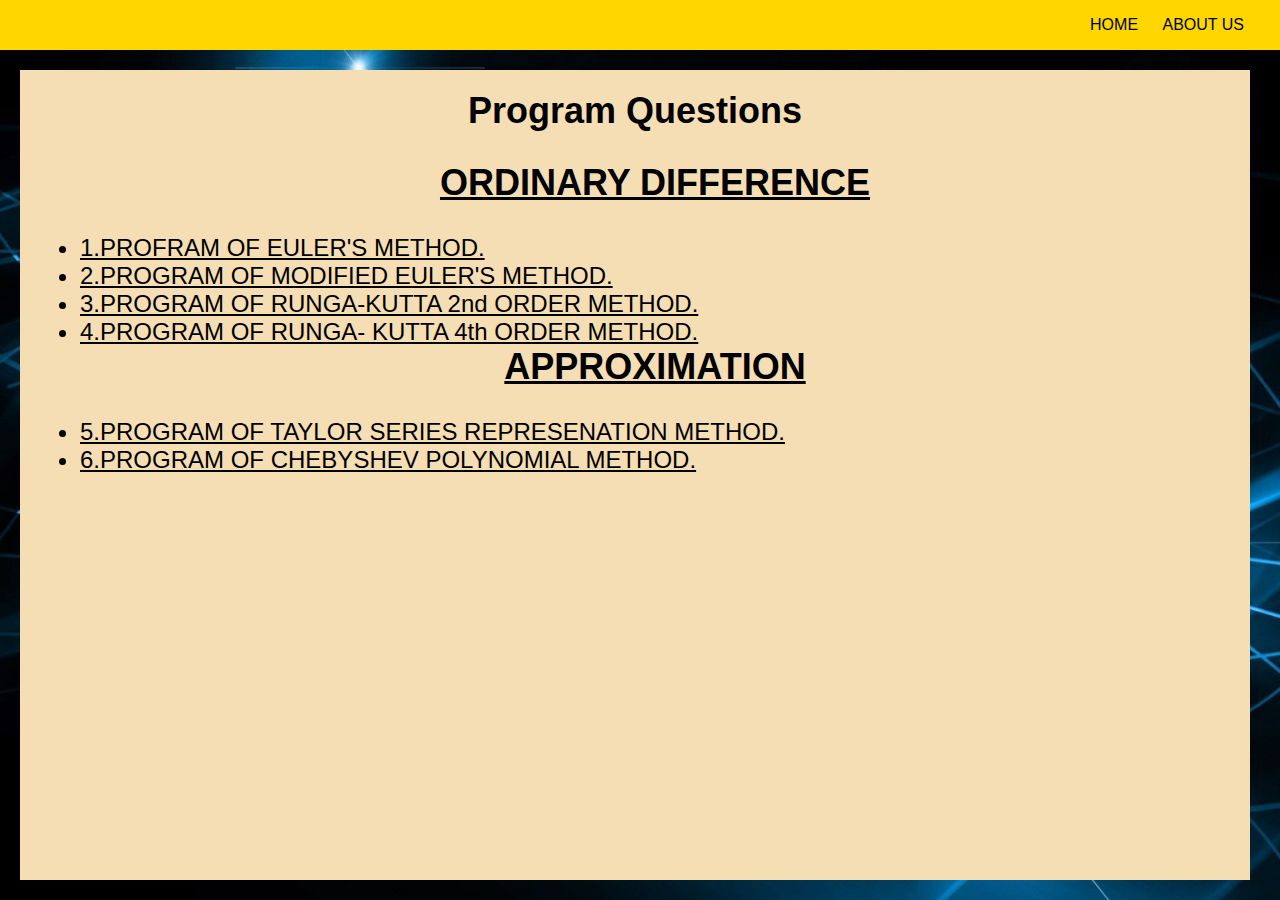
<file: unit4.html>
<!DOCTYPE html>
<html lang="en">
<head>
<style>
body{
background-image:url(picture.jpg);
background-repeat:no-repeat;
background-attachment:fixed;
background-size:100%100%;
}
</style>
 <style>
  a {
            color: blue; /* Normal link color */
        }
        a:hover {
            color: green; /* Color when hovered */
        }
        a:visited {
            color: purple; /* Color for visited links */
}
</style>
<meta charset="UTF-8">
    <meta name="viewport" content="width=device-width, initial-scale=1.0">
    <link rel="stylesheet" href="styles.css">
    <title>Program Questions</title>
    <style>
        body {
            font-family: Arial, sans-serif;
            margin: 0;
            padding: 0;
        }
.navbar a:hover{
background-color:#A52A2A;
}

        nav {
            background-color: #FFD700;
            color: black;
            padding: 1em;
        }
.navbar a:hover{
background-color:#A52A2A;
}
        nav ul {
            list-style-type: none;
            margin: 0;
            padding: 0;
        }

        nav ul li {
            display: inline;
            margin-right: 20px;
        }

        nav ul li a {
            color: black;
            text-decoration: none;
        }

        .container {
            display: flex;
            padding: 20px;
        }

        .question-list {
            flex: 1;
            padding: 20px;
            background-color:#F5DEB3;
            margin-right: 10px;
        }

        .code-output-container {
            flex: 2;
            display: none; /* Initially hide the output */
            flex-direction: column;
        }

        .code-container, .output-container {
            flex: 1;
            padding: 20px;
            background-color: #D2B48C;
            margin-bottom: 10px;
        }

        h2 {
            margin-top: 0;
        }
    </style>
</head>
<body>
    <nav>
        <ul>
            <li><a href="index.html">HOME</a></li>
            <li><a href="about us.html">ABOUT US</a></li>
          
        </ul>
    </nav>
    <div class="container">
        <div class="question-list">
            <h2><center>Program Questions</center></h2>
            <ul><h2><center><u>ORDINARY DIFFERENCE</u></center></h2>
                <li><a href="#" onclick="showProgram(1) "style="color: black;">1.PROFRAM OF EULER'S METHOD. </a></li>
                <li><a href="#" onclick="showProgram(2)"style="color: black;">2.PROGRAM OF MODIFIED EULER'S METHOD.</a></li>
                <li><a href="#" onclick="showProgram(3)"style="color: black;">3.PROGRAM OF RUNGA-KUTTA 2nd ORDER  METHOD.</a></li>
                
<li><a href="#" onclick="showProgram(4)"style="color: black;">4.PROGRAM OF RUNGA- KUTTA 4th ORDER METHOD.</a></li>
                
<h2><center><u>APPROXIMATION</u></center></h2>
<li><a href="#" onclick="showProgram(5)"style="color: black;">5.PROGRAM OF TAYLOR SERIES REPRESENATION METHOD.</a></li>
                
<li><a href="#" onclick="showProgram(6)"style="color: black;">6.PROGRAM OF CHEBYSHEV POLYNOMIAL  METHOD.</a></li>
                

         </ul>
        </div>
        <div class="code-output-container" id="output-container">
            <div class="code-container" id="code1">
                <h2><center></u>EULER METHOD </center></u></h2>
                <pre><code><center>

               #include < stdio.h >

        float f(float x, float y) {
            return x + y; 
        }
        
        void euler(float x0, float y0, float h, int n) {
            float x = x0;
            float y = y0;
        
            printf("x\t\ty\n");
            for (int i = 0; i < n; i++) {
                printf("%.2f\t\t%.6f\n", x, y);
                y = y + h * f(x, y);
                x = x + h;
            }
        }
        
        int main() {
            float x0, y0, h;
            int n;
        
            printf("Enter initial values (x0, y0): ");
            scanf("%f %f", &x0, &y0);
            printf("Enter step size (h): ");
            scanf("%f", &h);
            printf("Enter number of steps (n): ");
            scanf("%d", &n);
        
            euler(x0, y0, h, n);
        
            return 0;
        }
        

             </center>  </code></pre>
            </div>
            <div class="output-container" id="output1">
                <h2><center>Output</center></h2>
                <pre><code><center>
  Enter initial values (x0, y0): 0 1
    Enter step size (h): 0.1
    Enter number of steps (n): 10
    x               y
    0.00            1.000000
    0.10            1.100000
    0.20            1.210000
    0.30            1.331000
    0.40            1.464100
    0.50            1.610510
    0.60            1.771561
    0.70            1.948717
    0.80            2.143588
    0.90            2.357947


 



               </center> </code></pre>
            </div>

            <div class="code-container" id="code2" style="display:none;">
                <h2><center>MODIFIED EULER</center></h2>
                <pre><code><center>
  #include < stdio.h >

        float f(float x, float y) {
            return x + y; 
        }
        
        void modified_euler(float x0, float y0, float h, int n) {
            float x = x0;
            float y = y0;
        
            printf("x\t\ty\n");
            for (int i = 0; i <= n; i++) {
                printf("%.2f\t\t%.6f\n", x, y);
                float y_predict = y + h * f(x, y);
                y = y + (h / 2) * (f(x, y) + f(x + h, y_predict));
                x = x + h;
            }
        }
        
        int main() {
            float x0, y0, h;
            int n;
        
            printf("Enter initial values (x0, y0): ");
            scanf("%f %f", &x0, &y0);
            printf("Enter step size (h): ");
            scanf("%f", &h);
            printf("Enter number of steps (n): ");
            scanf("%d", &n);
        
            modified_euler(x0, y0, h, n);
        
            return 0;
        }
       
          
             </center>   </code></pre>
            </div>
            <div class="output-container" id="output2" style="display:none;">
                <h2><center>Output</center></h2>
                <pre><code><center>

  Enter initial values (x0, y0): 0 1
    Enter step size (h): 0.1
    Enter number of steps (n): 10
    x               y
    0.00            1.000000
    0.10            1.100000
    0.20            1.210000
    0.30            1.331000
    0.40            1.464100
    0.50            1.610510
    0.60            1.771561
    0.70            1.948717
    0.80            2.143588
    0.90            2.357947
    1.00            2.593060



               </center> </code></pre>
            </div>

            <div class="code-container" id="code3" style="display:none;">
                <h2><center>RUNGA-KUTTA 2nd ORDER </center></h2>
                <pre><code><center>
 
 #include < stdio.h >

        double f(double t, double y) {
            return t + y;
        }
        
        void rungeKutta2(double t0, double y0, double h, int n) {
            double t = t0;
            double y = y0;
            
            printf("t0 = %.2f, y0 = %.2f\n", t0, y0);
            printf("Using step size h = %.2f\n", h);
            printf("Results:\n");
            printf("t\t\ty\n");
            
            for (int i = 0; i <= n; i++) {
                printf("%.2f\t%.5f\n", t, y);
                
                double k1 = h * f(t, y);
                double k2 = h * f(t + h, y + k1);
                
                y += (k1 + k2) / 2;
                t += h;
            }
        }
        
        int main() {
            double t0 = 0.0;
            double y0 = 1.0;
            double h = 0.1;
            int n = 10;
            
            rungeKutta2(t0, y0, h, n);
            
            return 0;
        }
        
        




    </center></code></pre>
            </div>
            <div class="output-container" id="output3" style="display:none;">
                <h2><center>Output</center></h2>
                <pre><code><center>



 t0 = 0.00, y0 = 1.00
    Using step size h = 0.10
    Results:
    t		y
    0.00	1.00000
    0.10	1.10500
    0.20	1.22105
    0.30	1.34913
    0.40	1.49027
    0.50	1.64554
    0.60	1.81609
    0.70	2.00320
    0.80	2.20821
    0.90	2.43244
    1.00	2.67746
                </center></code></pre>
            </div>


            <div class="code-container" id="code4" style="display:none;">
                <h2><center>RUNGA-KUTTA 4th ORDER </center></h2>
                <pre><code><center>
 
         
         #include < stdio.h >

        double f(double t, double y) {
            return t + y;  // Example: dy/dt = t + y
        }
        
        void rungeKutta4(double t0, double y0, double h, int n) {
            double t = t0;
            double y = y0;
        
            printf("t0 = %.2f, y0 = %.2f\n", t0, y0);
            printf("Using step size h = %.2f\n", h);
            printf("Results:\n");
            printf("t\t\ty\n");
        
            for (int i = 0; i <= n; i++) {
                printf("%.2f\t%.5f\n", t, y);
        
                double k1 = h * f(t, y);
                double k2 = h * f(t + h / 2, y + k1 / 2);
                double k3 = h * f(t + h / 2, y + k2 / 2);
                double k4 = h * f(t + h, y + k3);
        
                y += (k1 + 2 * k2 + 2 * k3 + k4) / 6;
                t += h;
            }
        }
        
        int main() {
            double t0 = 0.0;
            double y0 = 1.0;
            double h = 0.1;
            int n = 10;
        
            rungeKutta4(t0, y0, h, n);
        
            return 0;
        }
        


 </center></code></pre>
            </div>
            <div class="output-container" id="output4" style="display:none;">
                <h2><center>Output</center></h2>
                <pre><code><center>

  t0 = 0.00, y0 = 1.00
    Using step size h = 0.10
    Results:
    t		y
    0.00	1.00000
    0.10	1.10517
    0.20	1.22140
    0.30	1.34984
    0.40	1.49059
    0.50	1.64501
    0.60	1.81459
    0.70	2.00101
    0.80	2.20523
    0.90	2.42851
    1.00	2.67214
    
  </center></code></pre>
            </div>



<div class="code-container" id="code5" style="display:none;">
                <h2><center>TAYLOR SERIES</center></h2>
                <pre><code><center>
  
             #include < stdio.h >

        double factorial(int n) {
            double result = 1.0;
            for (int i = 1; i <= n; i++) {
                result *= i;
            }
            return result;
        }
        
        double taylorSeries(double x, int terms) {
            double sum = 0.0;
            for (int n = 0; n < terms; n++) {
                sum += (pow(x, n) / factorial(n));
            }
            return sum;
        }
        
        int main() {
            double x;
            int terms;
        
            printf("Enter the value of x: ");
            scanf("%lf", &x);
            printf("Enter the number of terms in the Taylor series: ");
            scanf("%d", &terms);
        
            double result = taylorSeries(x, terms);
            printf("e^%.2f ≈ %.6f\n", x, result);
        
            return 0;
        }

</center></code></pre>
            </div>
            <div class="output-container" id="output5" style="display:none;">
                <h2><center>Output</center></h2>
                <pre><code><center>

  Enter the value of x: 1
    Enter the number of terms in the Taylor series: 10
    e^1.00 ≈ 2.718282
    
 </center></code></pre>
            </div>

<div class="code-container" id="code6" style="display:none;">
                <h2><center>CHEBYSHEV METHOD</center></h2>
                <pre><code><center>

#include < stdio.h >
        #include < math.h >
        
        double chebyshev(int n, double x) {
            if (n == 0) {
                return 1;
            } else if (n == 1) {
                return x;
            } else {
                return 2 * x * chebyshev(n - 1, x) - chebyshev(n - 2, x);
            }
        }
        
        int main() {
            int n;
            double x;
        
            printf("Enter the degree of the Chebyshev polynomial (n): ");
            scanf("%d", &n);
            printf("Enter the value of x: ");
            scanf("%lf", &x);
        
            double result = chebyshev(n, x);
            printf("T_%d(%.2f) = %.6f\n", n, x, result);
        
            return 0;
        }
        


</center></code></pre>
            </div>
            <div class="output-container" id="output6" style="display:none;">
                <h2><center>Output</center></h2>
                <pre><code><center>

  Enter the degree of the Chebyshev polynomial (n): 3
    Enter the value of x: 0.5
    T_3(0.50) = 0.875000
    
    



</center></code></pre>
            </div>



  
        </div>
    </div>

    <script>
        function showProgram(questionNumber) {
            // Hide all code and output sections
            document.querySelectorAll('.code-container, .output-container').forEach((el) => {
                el.style.display = 'none';
            });

            // Show the selected question's code and output
            document.getElementById('code' + questionNumber).style.display = 'block';
            document.getElementById('output' + questionNumber).style.display = 'block';

            // Show the code-output container
            document.getElementById('output-container').style.display = 'flex';
        }
    </script>
</body>
</html>
</file>
<file: styless.css>
body {
    font-family: Arial, sans-serif;
    line-height: 1.6;
    margin: 0;
    padding: 0;
    background: url('picture.jpg') no-repeat center center fixed;
    background-size: cover;
    color: white;
}

header {
    background: rgba(0, 0, 0, 0.7);
    padding: 20px 0;
    text-align: center;
}

nav {
    background-color: #FFDB58;
    text-align: right;
    padding: 1em;
}

nav ul {
    list-style-type: none;
    margin: 0;
    padding: 0;
}

nav ul li {
    display: inline;
    margin-right: 20px;
}

nav ul li a {
    color: black;
    text-decoration: none;
}

nav ul li a:hover {
    background-color: #FFA500;
}

main {
    max-width: 800px;
    margin: 20px auto;
    padding: 20px;
    background: rgba(0, 0, 0, 0.5);
    border-radius: 5px;
}

h2 {
    color: #ffcc00; /* Accent color for headings */
}

footer {
    text-align: center;
    padding: 20px 0;
    background: rgba(0, 0, 0, 0.7);
}
</file>
<file: styles.css>
body {
    font-family: Arial, sans-serif;
    margin: 0;
    padding: 0;
}
.navbar a:hover{
background-color:#FFA500;
}
nav {
    background-color:#FFA500;
     text-align:right;
};
    nav {color: black;
    padding: 1em;
text-align:right;
};

nav ul {
    list-style-type: none;
    margin: 0;
    padding: 0;
}

nav ul li {
    display: inline;
    margin-right: 20px;
}

nav ul li a {
    color: white;
    text-decoration: none;
}

.code-container, .output-container {
    flex: 1;
    padding: 20px;
    background-color: #e2e2e2;
    margin-bottom: 10px;
    overflow-y: auto; /* Enable vertical scrolling */
    max-height: 200px; /* Set a maximum height */
 font-size: 1.5em;
}

.container {
    display: flex;
    padding: 20px;
}

.question-list {
    flex: 1;
    padding: 50px;
    background-color: #f4f4f4;
    margin-right: 10px;
 font-size: 1.5em;
}

.code-output-container {
    flex: 2;
    display: flex;
    flex-direction: column;
}

.code-container, .output-container {
    flex: 1;
    padding: 50px;
    background-color: #e2e2e2;
    margin-bottom: 10px;
}

.code-container {
    margin-bottom: 10px;
}

h2 {
    margin-top: 0;
}
html, body {
    height: 100%; /* Make html and body take full height */
    margin: 0;    /* Remove default margin */
}

body {
    font-family: Arial, sans-serif;
    display: flex;
    flex-direction: column;
}

nav {
    background-color: #333;
    color: white;
    padding: 1em;
}

.container {
    display: flex;
    flex: 1; /* Allow the container to take up remaining space */
}

.question-list {
    flex: 1;
    padding: 20px;
    background-color: #f4f4f4;
    margin-right: 10px;
    overflow-y: auto; /* Enable scrolling if necessary */
}

.code-output-container {
    flex: 2;
    display: none; /* Initially hide the output */
    flex-direction: column;
    overflow: hidden; /* Prevent overflow */
}

.code-container, .output-container {
    flex: 1;
    padding: 20px;
    background-color: #e2e2e2;
    margin-bottom: 10px;
    overflow-y: auto; /* Enable vertical scrolling */
    max-height: calc(100vh - 200px); /* Set max height based on viewport height */
}

h2 {
    margin-top: 0;
}
</file>
